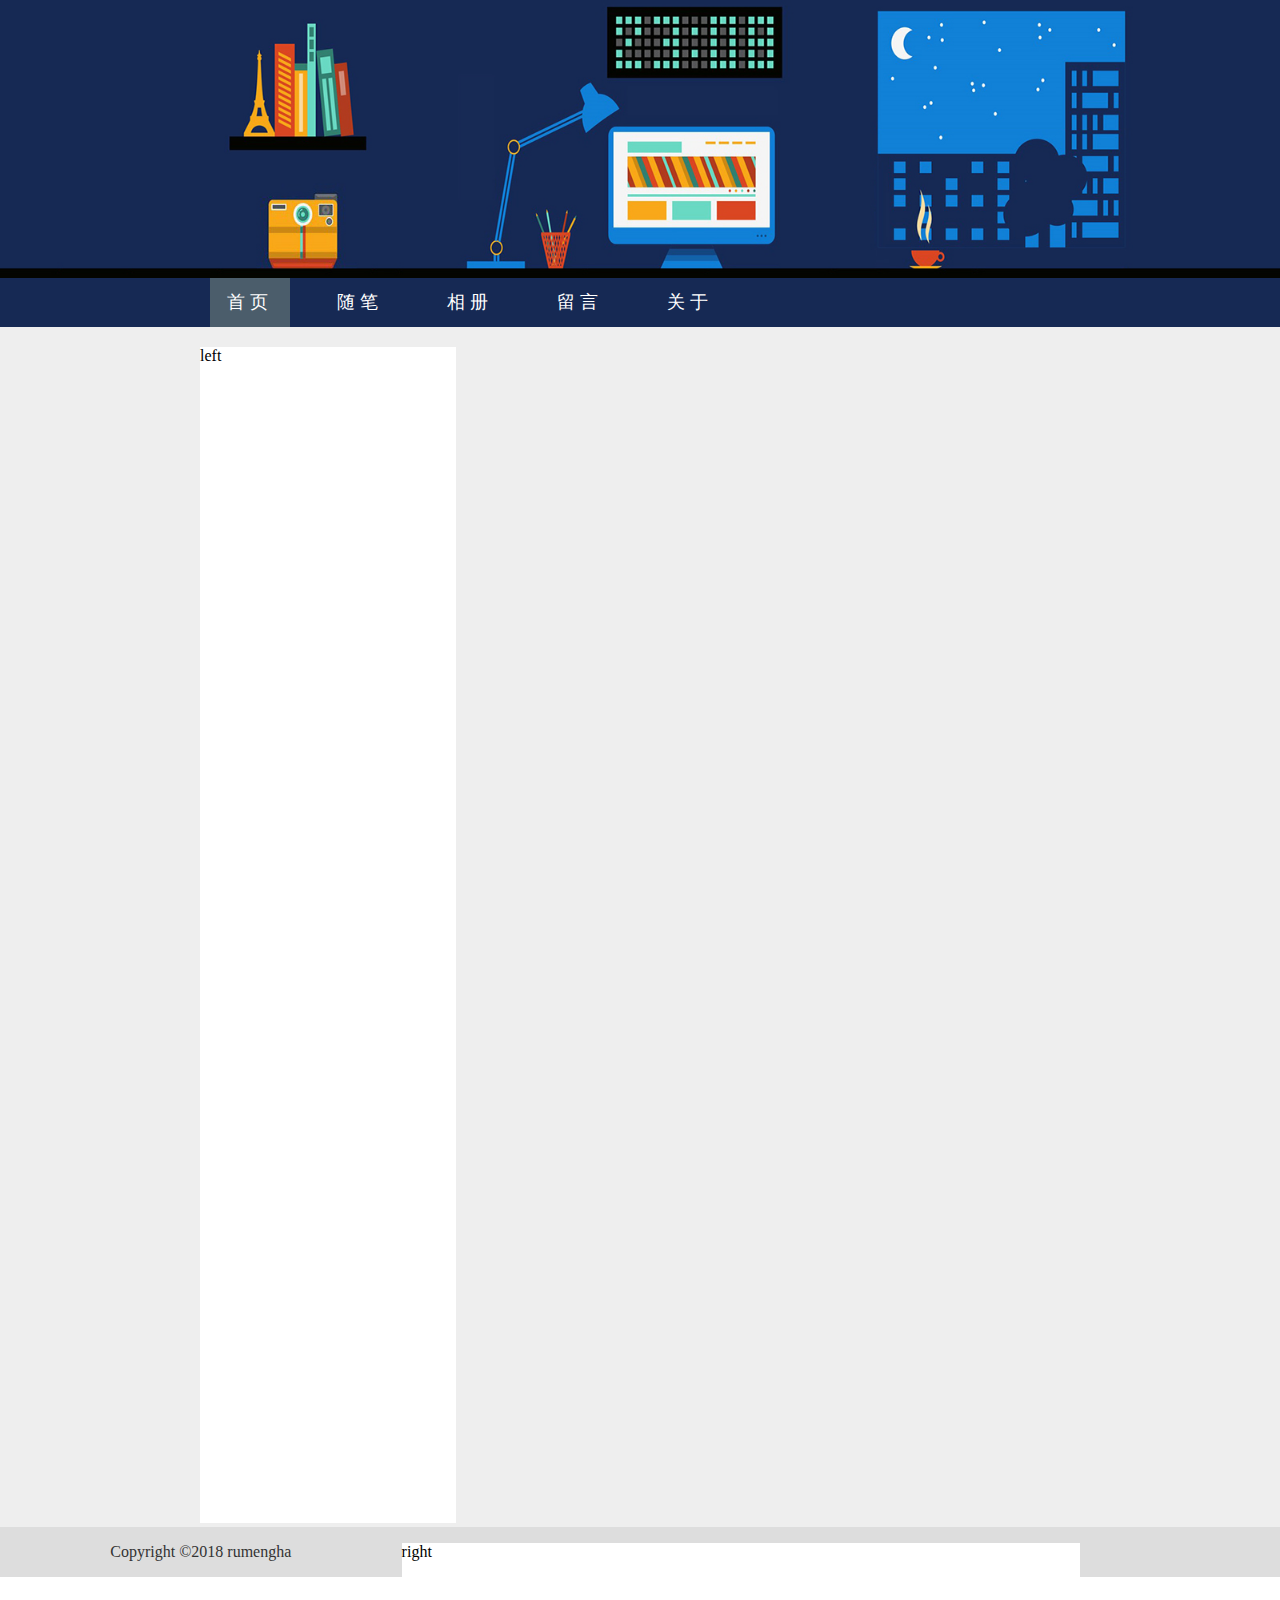
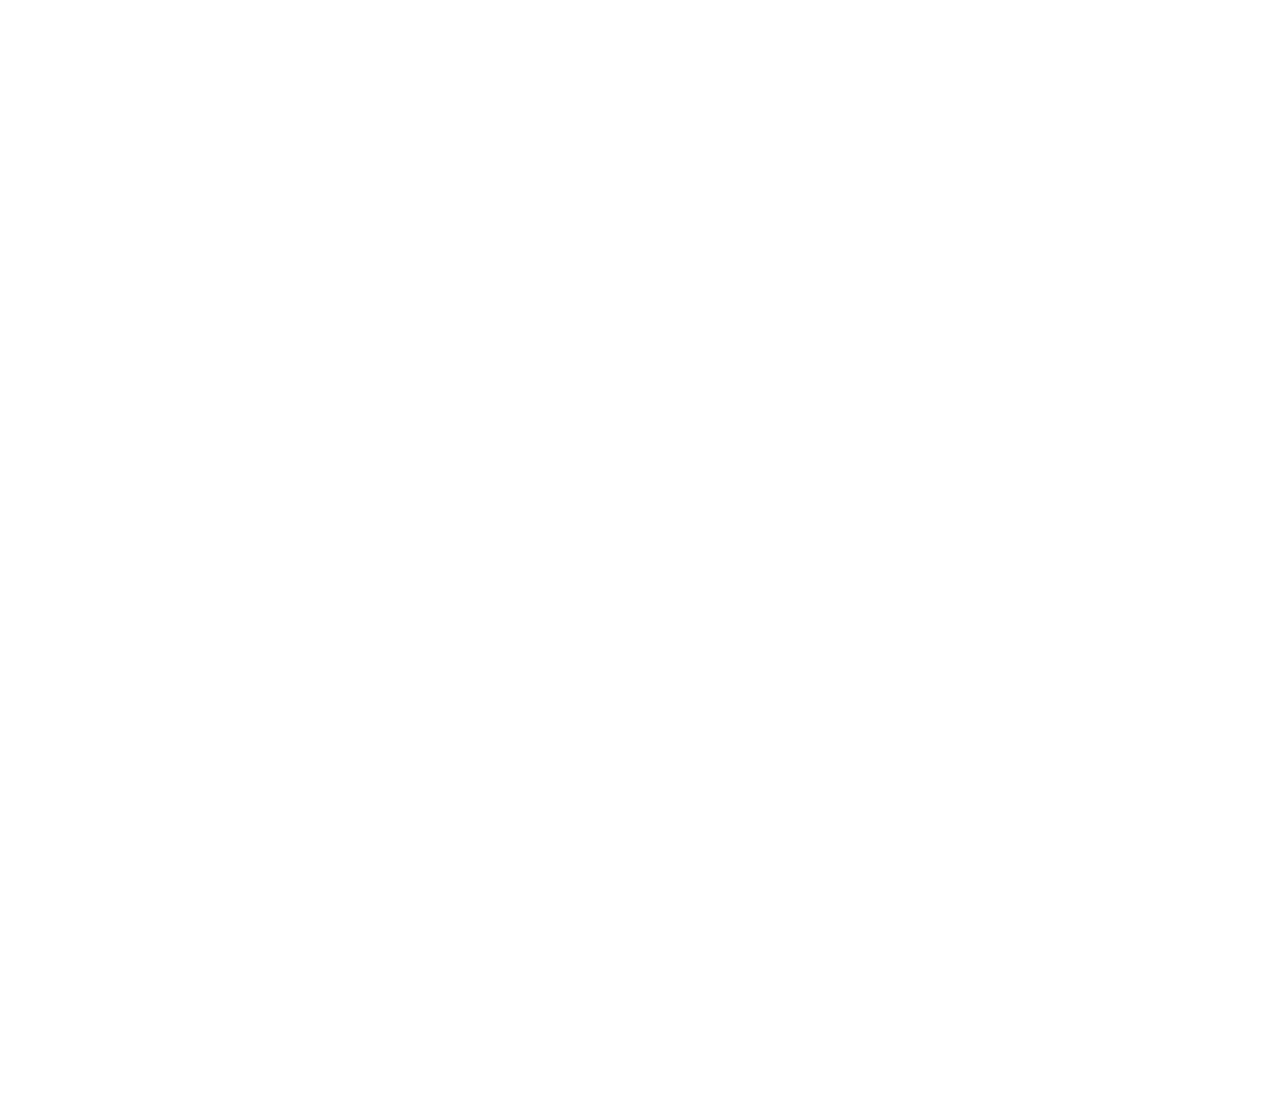
<file: index.html>
<!DOCTYPE html>
<html lang="en">
<head>
    <meta charset="UTF-8">
    <title>Welcome to my web site</title>
    <link rel="icon" href="favicon1.ico" type="image/x-icon">
    <link rel="stylesheet" href="css/index.css">
</head>
<body>
    <header>
        <img src="img/header_logo.jpg" alt="">
        <div>
            <ul class="link">
                <li class="active"><a href="index.html">首页</a></li>
                <li><a href="essay.html">随笔</a></li>
                <li><a href="album.html">相册</a></li>
                <li><a href="message.html">留言</a></li>
                <li><a href="about.html">关于</a></li>
            </ul>
        </div>
    </header>

    <section>
        <aside>
            left
        </aside>
        <article>
            right
        </article>
    </section>

    <footer>
        Copyright ©2018 rumengha
    </footer>
</body>
</html>
</file>
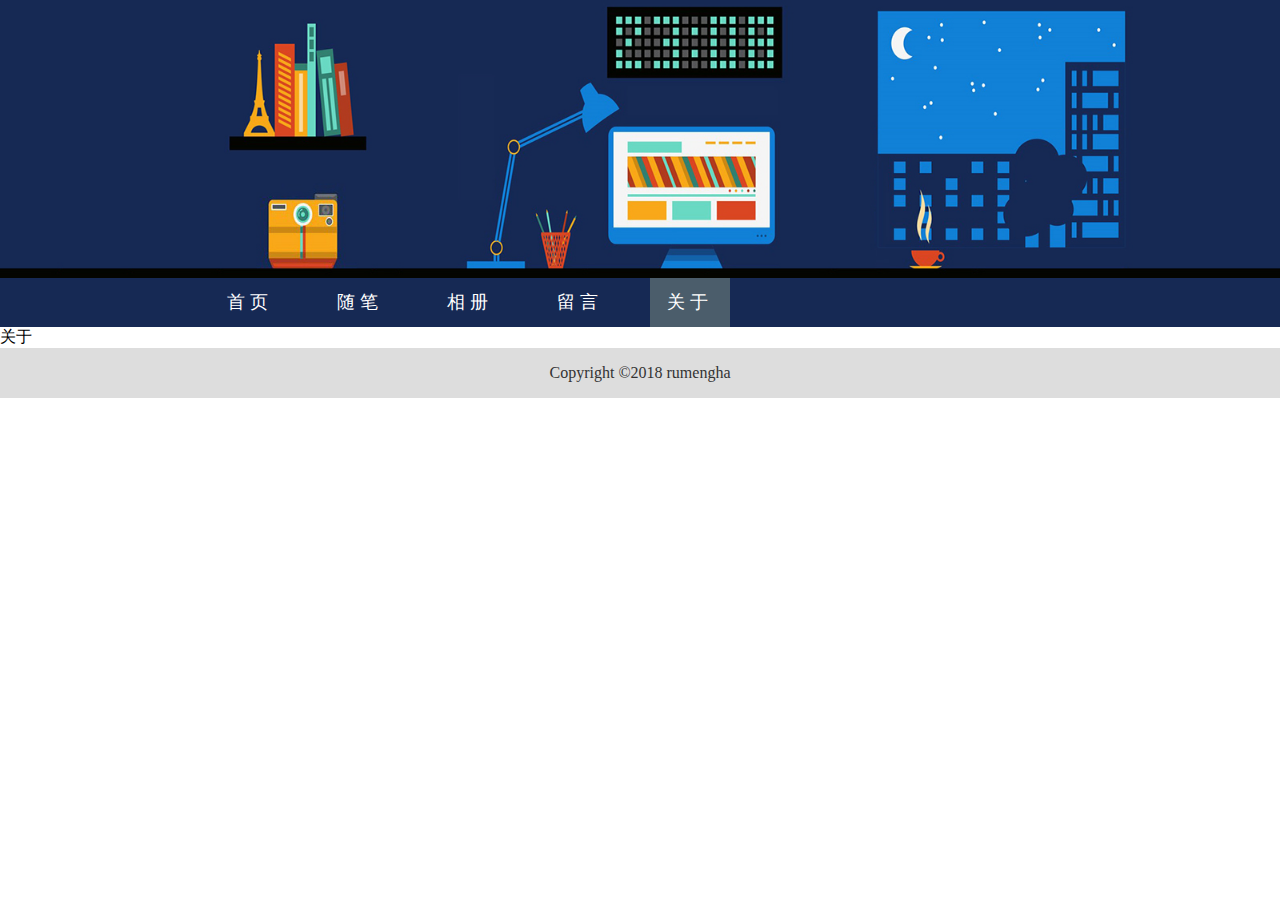
<file: about.html>
<!doctype html>
<html lang="en">
<head>
    <meta charset="UTF-8">
    <title>Welcome to my web site</title>
    <link rel="icon" href="favicon1.ico" type="image/x-icon">
    <link rel="stylesheet" href="css/index.css">
</head>
<body>
    <header>
        <img src="img/header_logo.jpg" alt="">
        <div>
            <ul class="link">
                <li><a href="index.html">首页</a></li>
                <li><a href="essay.html">随笔</a></li>
                <li><a href="album.html">相册</a></li>
                <li><a href="message.html">留言</a></li>
                <li class="active"><a href="about.html">关于</a></li>
            </ul>
        </div>
    </header>

    关于

    <footer>
        Copyright ©2018 rumengha
    </footer>
</body>
</html>
</file>
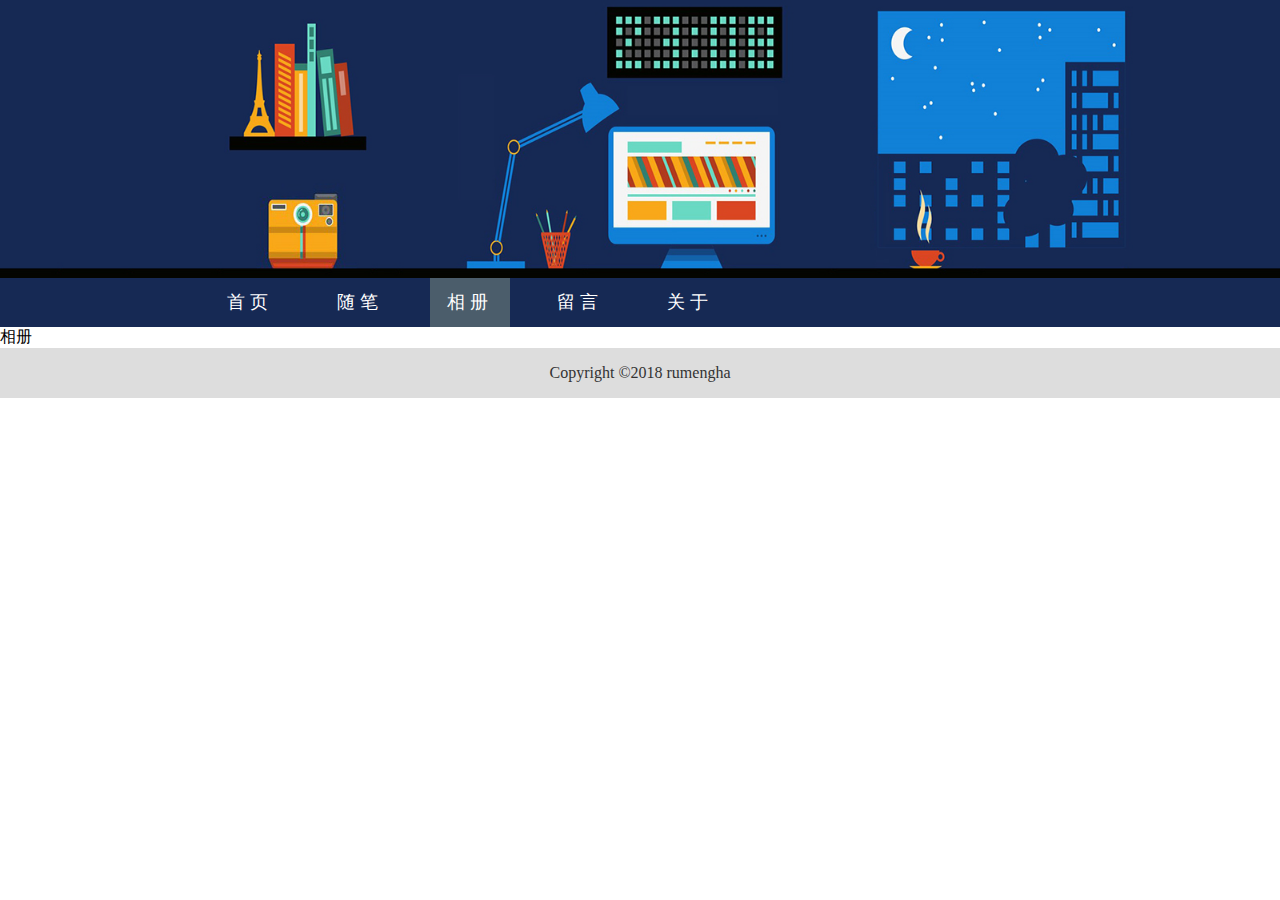
<file: album.html>
<!doctype html>
<html lang="en">
<head>
    <meta charset="UTF-8">
    <title>Welcome to my web site</title>
    <link rel="icon" href="favicon1.ico" type="image/x-icon">
    <link rel="stylesheet" href="css/index.css">
</head>
<body>
    <header>
        <img src="img/header_logo.jpg" alt="">
        <div>
            <ul class="link">
                <li><a href="index.html">首页</a></li>
                <li><a href="essay.html">随笔</a></li>
                <li class="active"><a href="album.html">相册</a></li>
                <li><a href="message.html">留言</a></li>
                <li><a href="about.html">关于</a></li>
            </ul>
        </div>
    </header>

    相册

    <footer>
        Copyright ©2018 rumengha
    </footer>
</body>
</html>
</file>
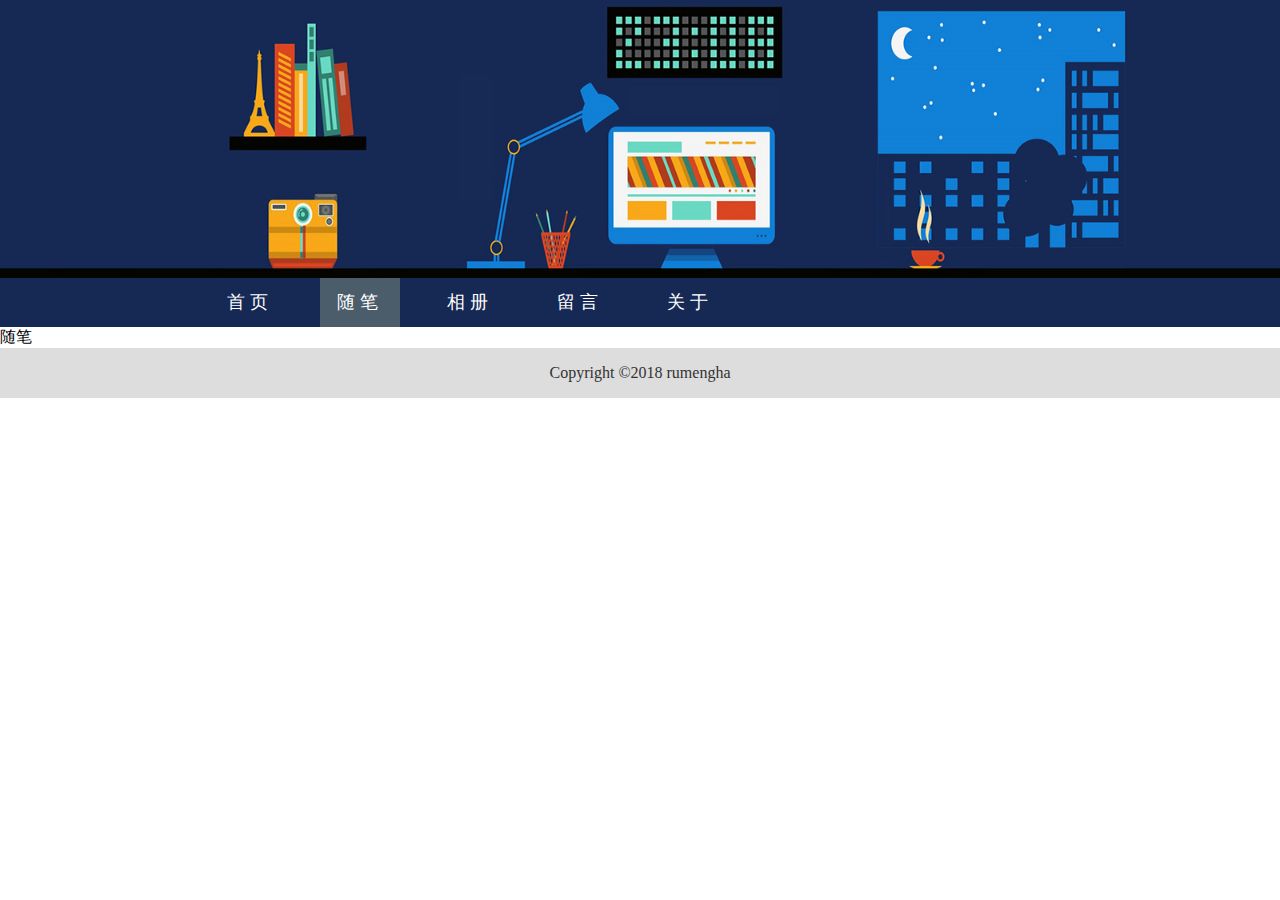
<file: essay.html>
<!doctype html>
<html lang="en">
<head>
    <meta charset="UTF-8">
    <title>Welcome to my web site</title>
    <link rel="icon" href="favicon1.ico" type="image/x-icon">
    <link rel="stylesheet" href="css/index.css">
</head>
<body>
    <header>
        <img src="img/header_logo.jpg" alt="">
        <div>
            <ul class="link">
                <li><a href="index.html">首页</a></li>
                <li class="active"><a href="essay.html">随笔</a></li>
                <li><a href="album.html">相册</a></li>
                <li><a href="message.html">留言</a></li>
                <li><a href="about.html">关于</a></li>
            </ul>
        </div>
    </header>

    随笔

    <footer>
        Copyright ©2018 rumengha
    </footer>
</body>
</html>
</file>
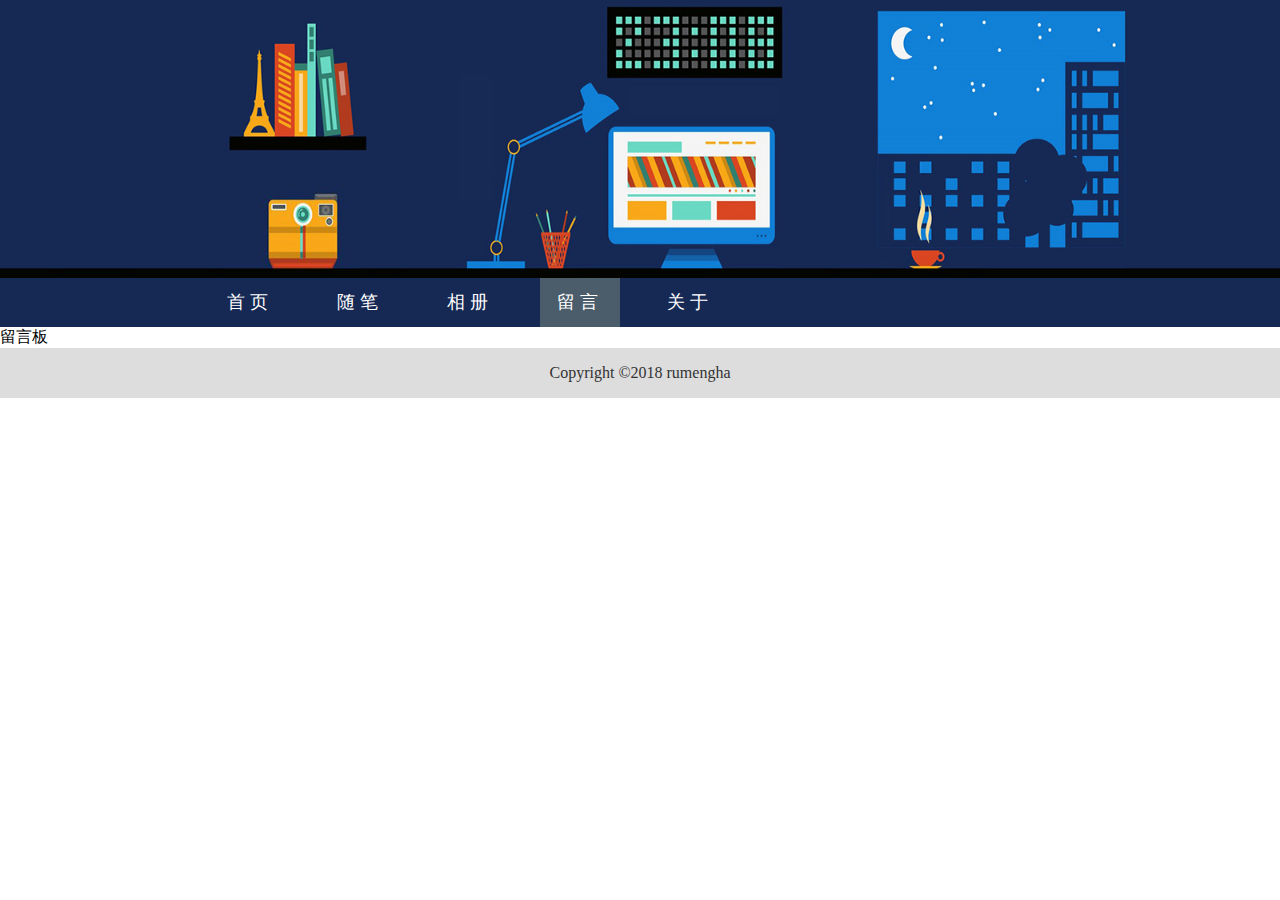
<file: message.html>
<!doctype html>
<html lang="en">
<head>
    <meta charset="UTF-8">
    <title>Welcome to my web site</title>
    <link rel="icon" href="favicon1.ico" type="image/x-icon">
    <link rel="stylesheet" href="css/index.css">
</head>
<body>
    <header>
        <img src="img/header_logo.jpg" alt="">
        <div>
            <ul class="link">
                <li><a href="index.html">首页</a></li>
                <li><a href="essay.html">随笔</a></li>
                <li><a href="album.html">相册</a></li>
                <li class="active"><a href="message.html">留言</a></li>
                <li><a href="about.html">关于</a></li>
            </ul>
        </div>
    </header>

    留言板

    <footer>
        Copyright ©2018 rumengha
    </footer>
</body>
</html>
</file>
<file: css/index.css>
@charset "utf-8";
html, body, img, aside, article {
    margin: 0;
    padding: 0;
}
ul {
    margin: 0;
    padding: 0;
    list-style-type: none;
}
a {
    color: #fff;
    text-decoration: none;
}
header img {
    width: 100%;
    height: 100%;
}
header div ul {
    width: 100%;
    height: 50px;
    margin-top: -5px;
    padding-left: 180px;
    color: #fff;
    background-color: #162954;
}
header div ul li {
    width: 80px;
    height: 50px;
    line-height: 50px;
    font-size: 18px;
    letter-spacing: 5px;
    text-align: center;
    margin: 0 0 0 30px;
    float: left;
    border-radius: 1px;
    cursor: pointer;
}
header .link a {
    width: 80px;
    height: 50px;
    color: #fff;
    display: block;
}
header .link a:hover, header .active a {
    background-color: #4b5d6b;
}
section {
    height: 1200px;
    background-color: #eee;
}
section aside {
    width: 20%;
    height: 98%;
    margin: 20px 0 0 200px;
    float: left;
    background-color: #fff;
}
section article {
    width: 53%;
    height: 98%;
    margin: 20px 200px 0 0;
    float: right;
    background-color: #fff;
}
footer {
    width: 100%;
    height: 50px;
    line-height: 50px;
    text-align: center;
    color: #333;
    background-color: #ddd;
}
</file>
